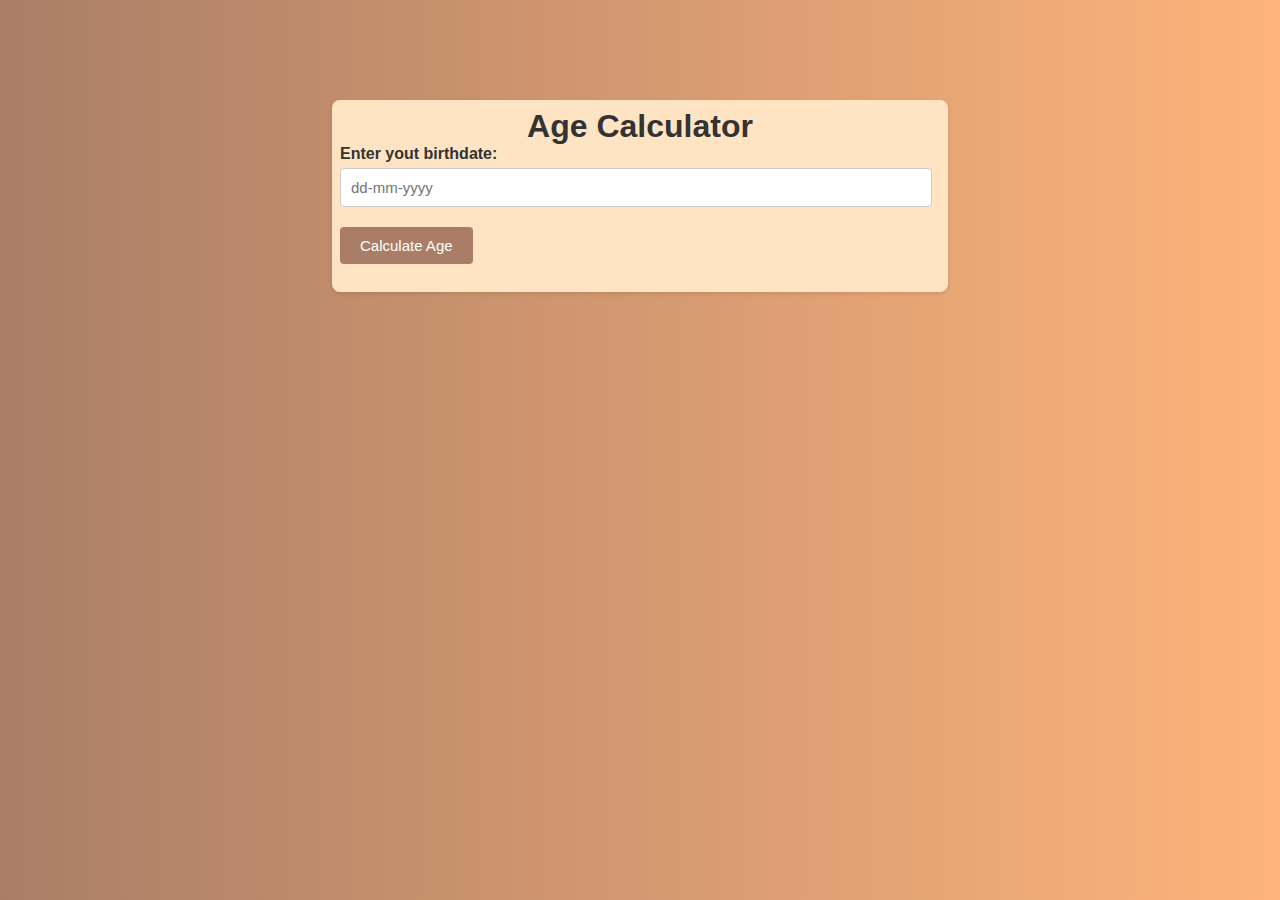
<file: index.html>
<!DOCTYPE html>
<html lang="en">
<head>
    <meta charset="UTF-8">
    <meta name="viewport" content="width=device-width, initial-scale=1.0">
    <title>Age Clculator</title>
    <link  rel="stylesheet"  href="agecal.css">
</head>
<body>
    <div class="container">
        <h1>Age Calculator</h1>
        <form id="agecalculator">
            <div class="form-group">
                <label for="birthdate">Enter yout birthdate:</label>
                <input type="text" id="birthdate" placeholder="dd-mm-yyyy" required>
            </div>
            <div class="form-group">
                <button type="submit">Calculate Age</button>
            </div>
        </form>
        
        <div class="resultcontainer" id="resultcontainer">
            <div class="result" id="result">
                
            </div>
        </div>
    </div>
    <script src="agecal.js"></script>
</body>
</html>
</file>
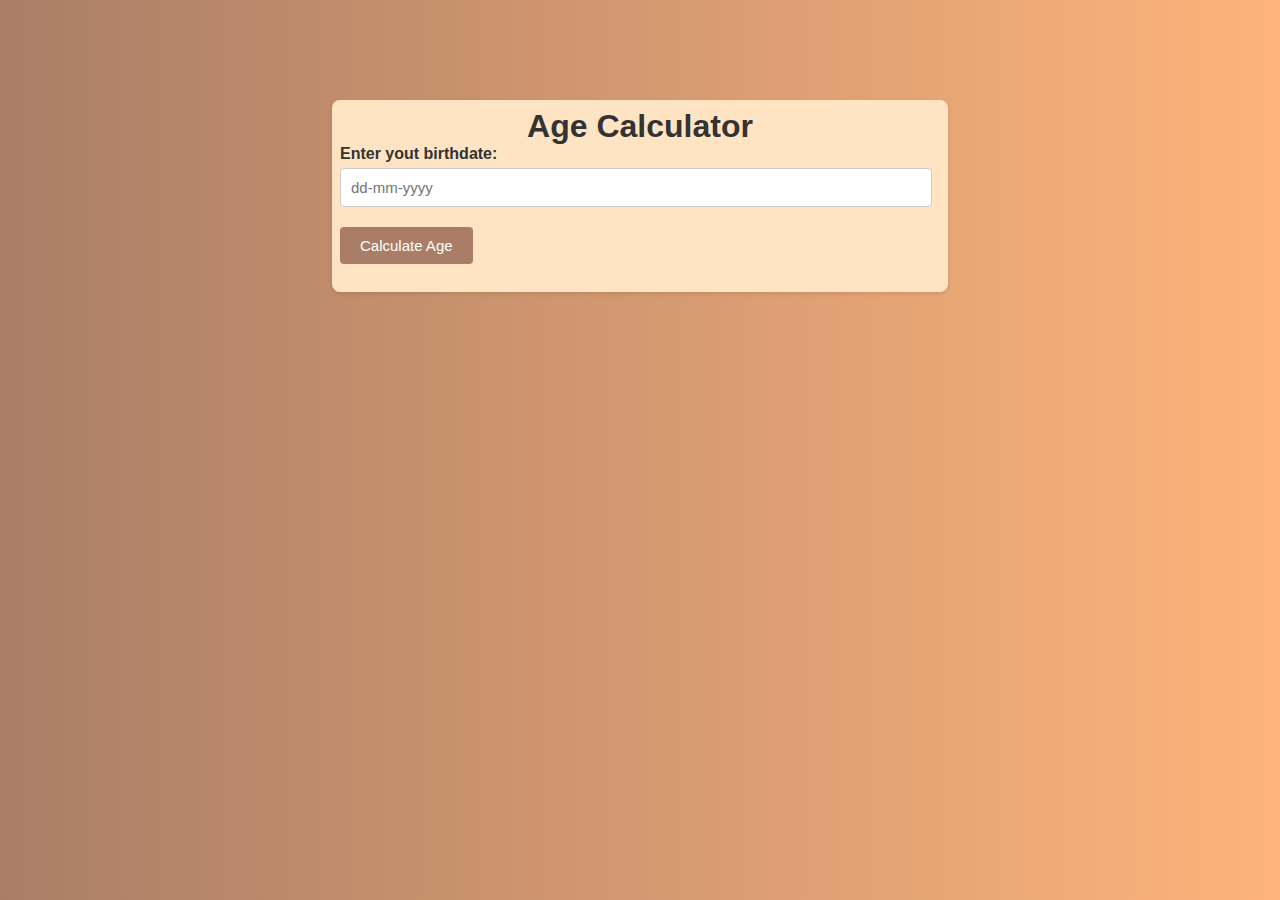
<file: agecal.html>
<!DOCTYPE html>
<html lang="en">
<head>
    <meta charset="UTF-8">
    <meta name="viewport" content="width=device-width, initial-scale=1.0">
    <title>Age Clculator</title>
    <link  rel="stylesheet"  href="agecal.css">
</head>
<body>
    <div class="container">
        <h1>Age Calculator</h1>
        <form id="agecalculator">
            <div class="form-group">
                <label for="birthdate">Enter yout birthdate:</label>
                <input type="text" id="birthdate" placeholder="dd-mm-yyyy" required>
            </div>
            <div class="form-group">
                <button type="submit">Calculate Age</button>
            </div>
        </form>
        
        <div class="resultcontainer" id="resultcontainer">
            <div class="result" id="result">
                
            </div>
        </div>
    </div>
    <script src="agecal.js"></script>
</body>
</html>
</file>
<file: agecal.css>
*{
    padding:0;
    margin: 0;
    font-family: Arial, Helvetica, sans-serif;
}
body{
    background: linear-gradient(to right,#aa7e66,#feb47b);
}

.container{
    background-color: bisque;
    padding: 8px;
    width: 600px;
    margin:100px auto;
    border-radius: 8px;
    box-shadow: 0px 2px 4px rgba(0, 0, 0, 0.1);
}
h1{
    text-align: center;
    color: #333;
}
.form-group {
    margin-bottom: 20px;
}
label{
    display: block;
    margin-bottom: 5px;
    color: #333;
    font-weight: 600;
}
input[type="text"] {
    border-radius: 4px;
    border: 1px solid #ccc;
    width: 95%;
    padding: 10px;
    font-size: 15px;
}

button{
    padding: 10px 20px;
    font-size: 15px;
    background-color: #aa7e66;
    border: none;
    outline: none;
    border-radius: 4px;
    color: #fff;
    cursor: pointer;
}

.resultcontainer{
    display: none;
    background-color: #fff;
    border-radius: 4px;
    box-shadow: 0px 3px 6px rgba(0, 0, 0, 0.1);
    margin-top: 20px;
    padding:20px;
}

.result{
    margin-top: 10px;
}
.result h3{
    color: #333;
    font-size: 18px;
    margin-bottom: 10px;
}
.result p{
    font-size: 15px;
    margin-bottom: 10px;

}
</file>
